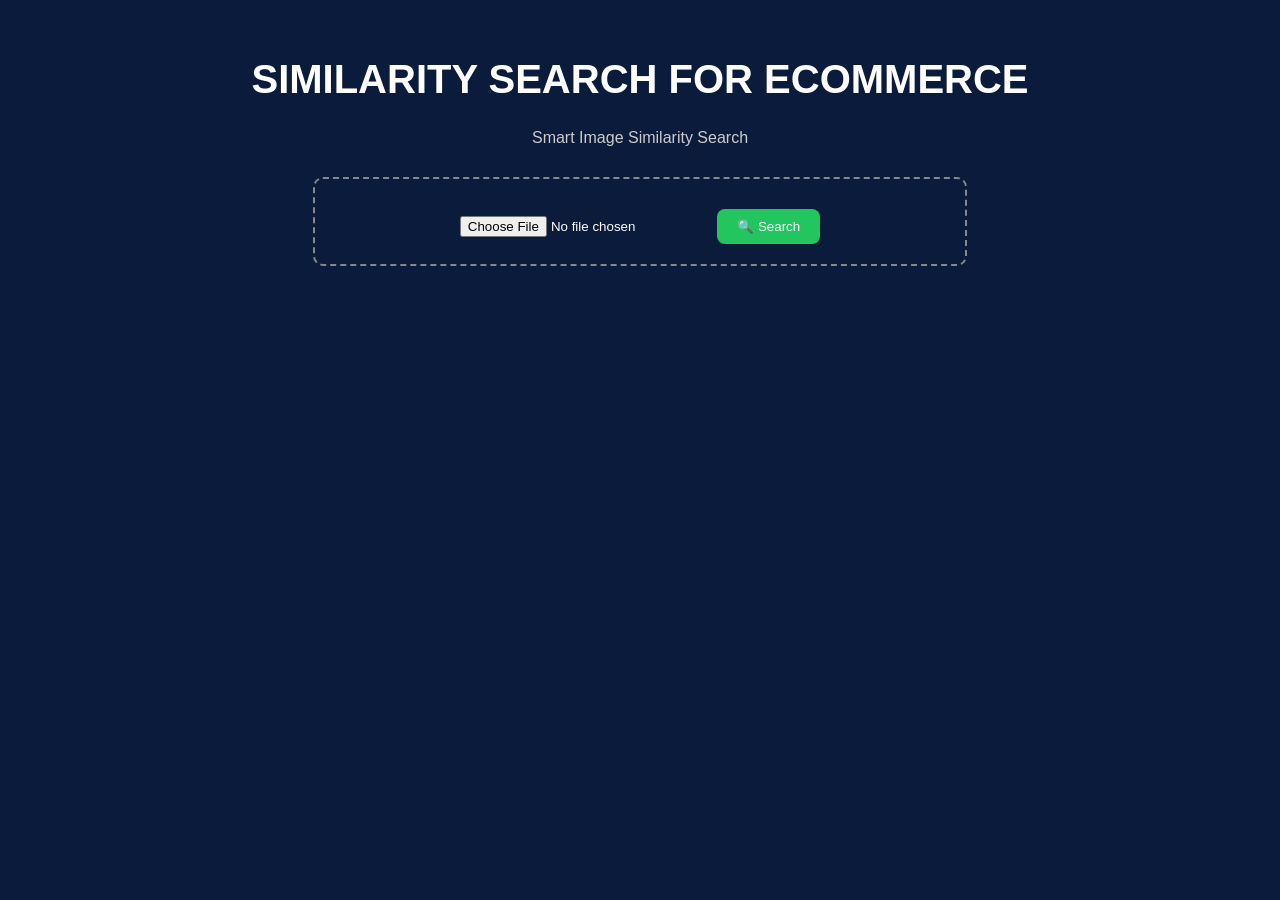
<file: templates/index.html>
<!DOCTYPE html>
<html>
<head>
    <title>AI SIMILARITY SEARCH</title>
    <link rel="stylesheet" href="/static/style.css">
</head>
<body>

<div class="container">

    <h1>SIMILARITY SEARCH FOR ECOMMERCE</h1>
    <p class="subtitle">Smart Image Similarity Search</p>

    <!-- Upload Box -->
    <div class="upload-box">
        <input type="file" id="fileInput">
        <button onclick="search()">🔍 Search</button>
    </div>

    <!-- Preview -->
    <div id="preview"></div>

    <!-- Results -->
    <h2 id="resultTitle"></h2>
    <div id="results"></div>

</div>

<script src="/static/script.js"></script>
</body>
</html>
</file>
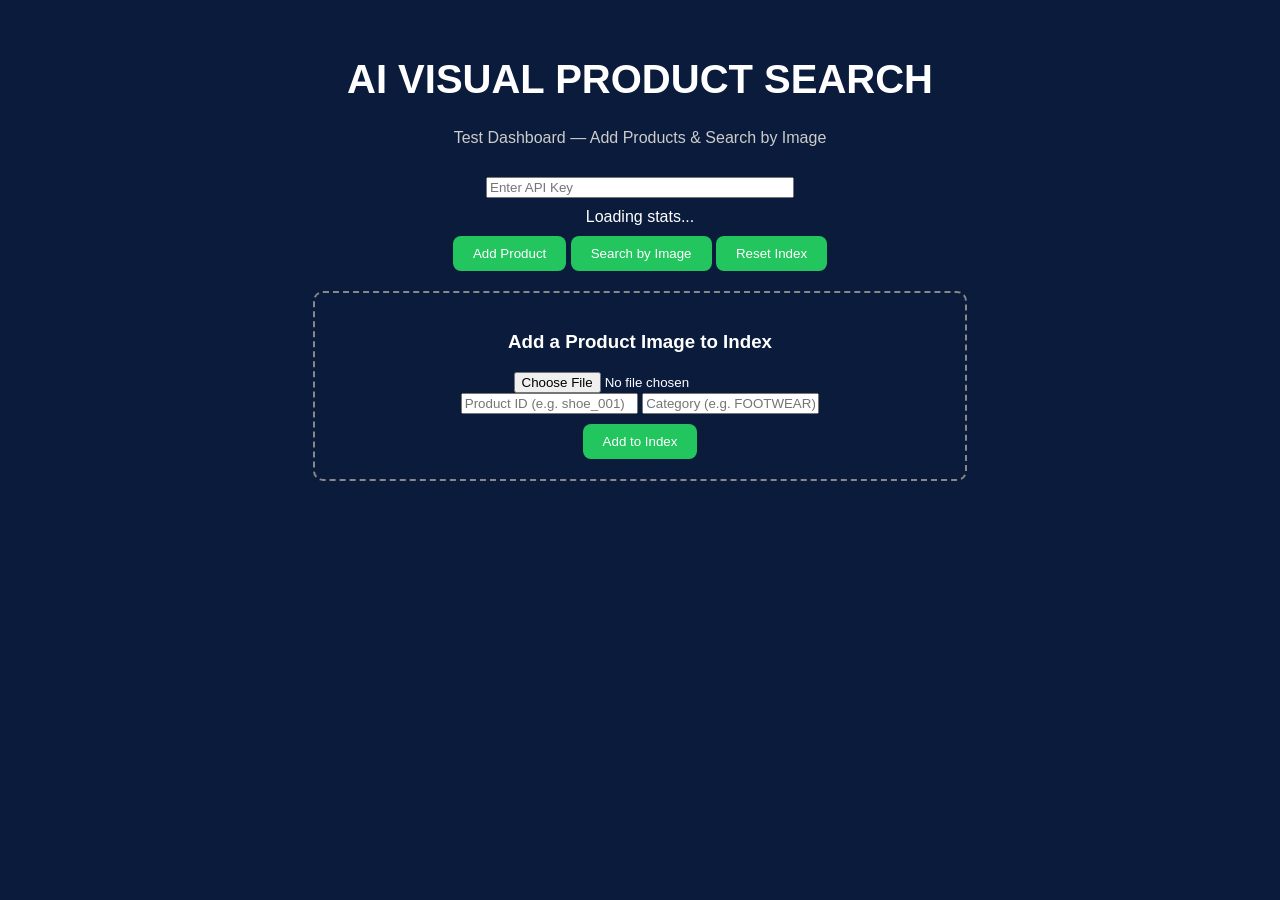
<file: hf-space/templates/index.html>
<!DOCTYPE html>
<html>
<head>
    <title>AI Visual Product Search - Test Dashboard</title>
    <link rel="stylesheet" href="/static/style.css">
</head>
<body>

<div class="container">

    <h1>AI VISUAL PRODUCT SEARCH</h1>
    <p class="subtitle">Test Dashboard — Add Products & Search by Image</p>

    <!-- API Key -->
    <div class="form-row" style="margin-bottom:10px">
        <input type="password" id="apiKey" placeholder="Enter API Key" style="width:300px">
    </div>

    <!-- Stats Bar -->
    <div class="stats-bar" id="statsBar">Loading stats...</div>

    <!-- Tabs -->
    <div class="tabs">
        <button class="tab active" id="tabAdd" onclick="showTab('add')">Add Product</button>
        <button class="tab" id="tabSearch" onclick="showTab('search')">Search by Image</button>
        <button class="tab tab-danger" onclick="resetIndex()">Reset Index</button>
    </div>

    <!-- ADD PRODUCT TAB -->
    <div id="addTab" class="tab-content">
        <div class="upload-box">
            <h3>Add a Product Image to Index</h3>
            <input type="file" id="addFileInput" accept="image/*">
            <div class="form-row">
                <input type="text" id="productId" placeholder="Product ID (e.g. shoe_001)">
                <input type="text" id="category" placeholder="Category (e.g. FOOTWEAR)">
            </div>
            <button onclick="addProduct()">Add to Index</button>
        </div>
        <div id="addPreview"></div>
        <div id="addResult"></div>
    </div>

    <!-- SEARCH TAB -->
    <div id="searchTab" class="tab-content" style="display:none">
        <div class="upload-box">
            <h3>Upload an Image to Find Similar Products</h3>
            <input type="file" id="searchFileInput" accept="image/*">
            <button onclick="searchProduct()">Search</button>
        </div>
        <div id="searchPreview"></div>
        <h2 id="resultTitle"></h2>
        <div id="results"></div>
    </div>

</div>

<script src="/static/script.js"></script>
</body>
</html>
</file>
<file: static/style.css>
body {
    margin: 0;
    font-family: Arial;
    background: #0b1b3b;
    color: white;
    text-align: center;
}

.container {
    padding: 30px;
}

h1 {
    font-size: 40px;
}

.subtitle {
    color: #ccc;
    margin-bottom: 30px;
}

/* Upload */
.upload-box {
    border: 2px dashed #888;
    padding: 20px;
    margin: 20px auto;
    width: 50%;
    border-radius: 10px;
}

button {
    margin-top: 10px;
    padding: 10px 20px;
    background: #22c55e;
    border: none;
    color: white;
    cursor: pointer;
    border-radius: 8px;
}

button:hover {
    background: #16a34a;
}

/* Preview */
#preview img {
    margin-top: 20px;
    width: 200px;
    border-radius: 10px;
}

/* Results Grid */
#results {
    display: grid;
    grid-template-columns: repeat(auto-fit, minmax(200px, 1fr));
    gap: 20px;
    margin-top: 30px;
}

/* Card */
.card {
    background: white;
    color: black;
    border-radius: 12px;
    padding: 10px;
    transition: 0.3s;
}

.card:hover {
    transform: scale(1.05);
}

.card img {
    width: 100%;
    border-radius: 10px;
}

.score {
    font-weight: bold;
    color: #16a34a;
}

.label {
    font-size: 14px;
    color: #555;
}
</file>
